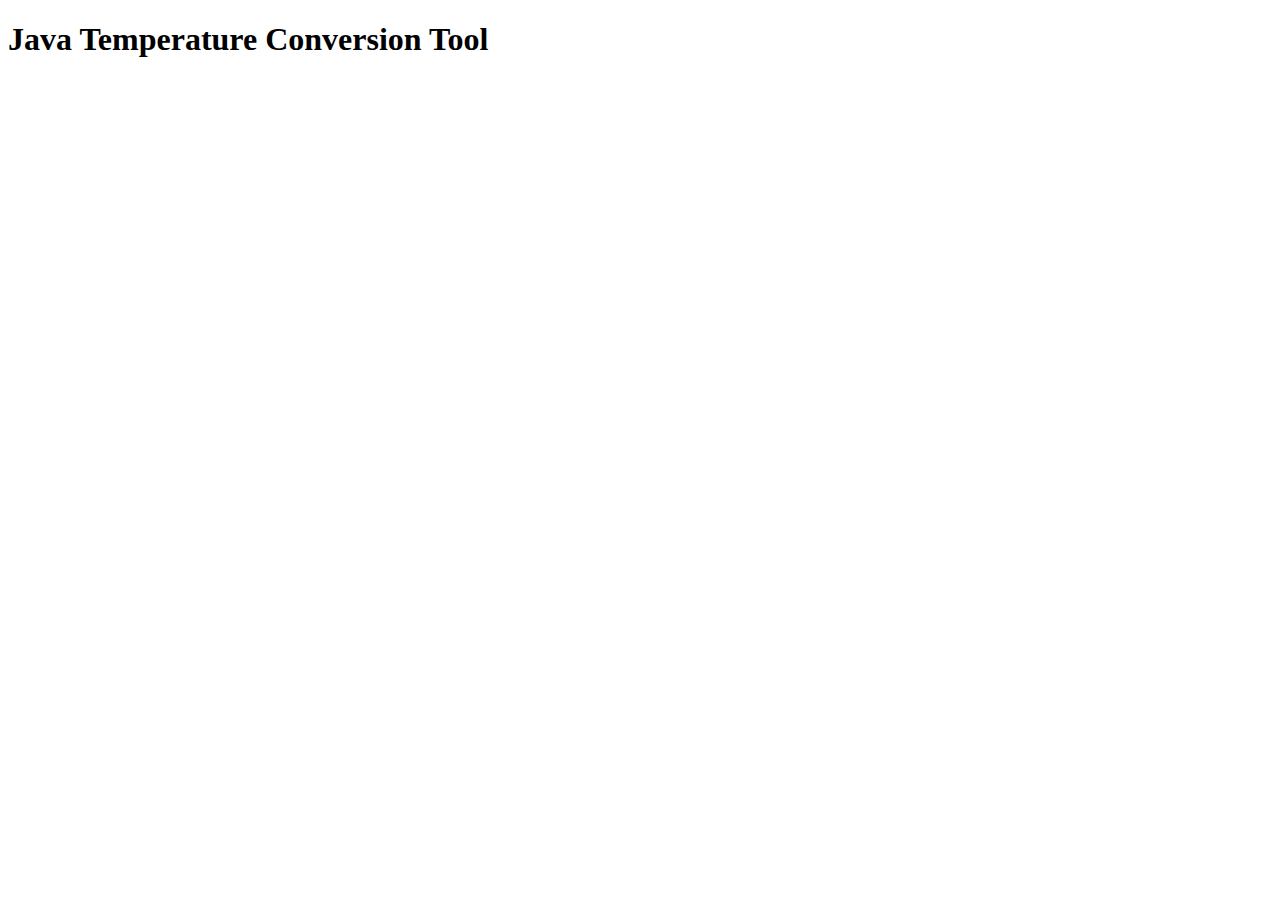
<file: src/main/resources/templates/index.html>
<!DOCTYPE HTML>
<html xmlns:th="http://www.thymeleaf.org" th:replace="~{fragments/layout :: layout (~{::body},'index')}">

<body>
<h1>Java Temperature Conversion Tool</h1>
<!--<form action="#" th:action="@{/greeting}" th:object="${greeting}" method="post">-->
<!--    <p>Id: <input type="text" th:field="*{id}" /></p>-->
<!--    <p>Message: <input type="text" th:field="*{content}" /></p>-->
<!--    <p><input type="submit" value="Submit" /> <input type="reset" value="Reset" /></p>-->
<!--</form>-->
</body>
</html>
</file>
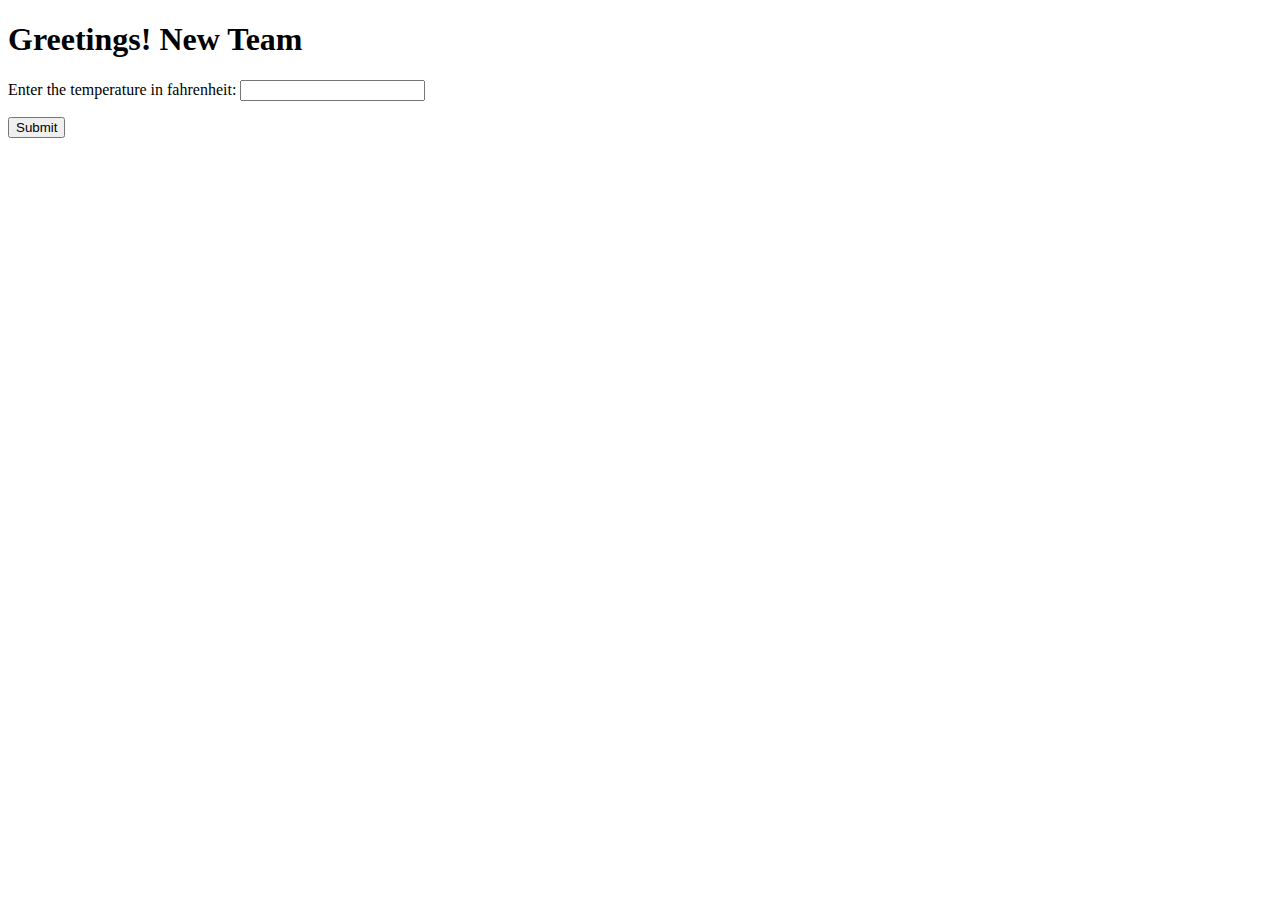
<file: src/main/resources/templates/greeting.html>
<!DOCTYPE HTML>
<html xmlns:th="http://www.thymeleaf.org" th:replace="~{fragments/layout :: layout (~{::body},'greeting')}">
<body>
	<h1>Greetings! New Team</h1>
    <form action="#" th:action="@{/greeting}" th:object="${greeting}" method="post">
    	<p>Enter the temperature in fahrenheit: <input type="text" th:field="*{fahrenheit}" /></p>
        <p><input type="submit" value="Submit" /></p>
    </form>
</body>
</html>
</file>
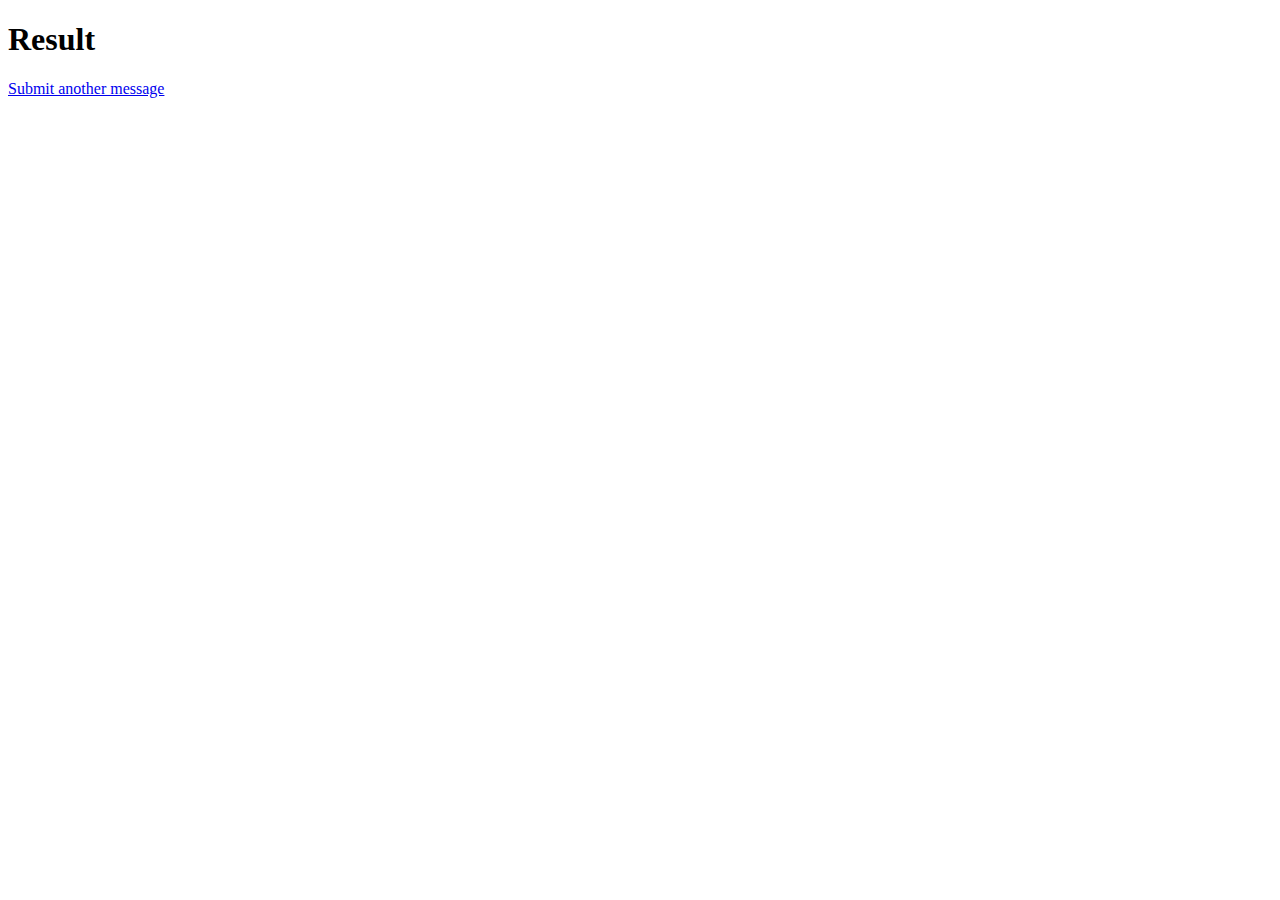
<file: src/main/resources/templates/result.html>
<!DOCTYPE HTML>
<html xmlns:th="https://www.thymeleaf.org">
<head> 
    <title>Getting Started: Handling Form Submission</title>
    <meta http-equiv="Content-Type" content="text/html; charset=UTF-8" />
</head>
<body>
	<h1>Result</h1>
    <p th:text="'id: ' + ${greeting.id}" />
    <p th:text="'content: ' + ${greeting.content}" />
    <a href="/greeting">Submit another message</a>
</body>
</html>
</file>
